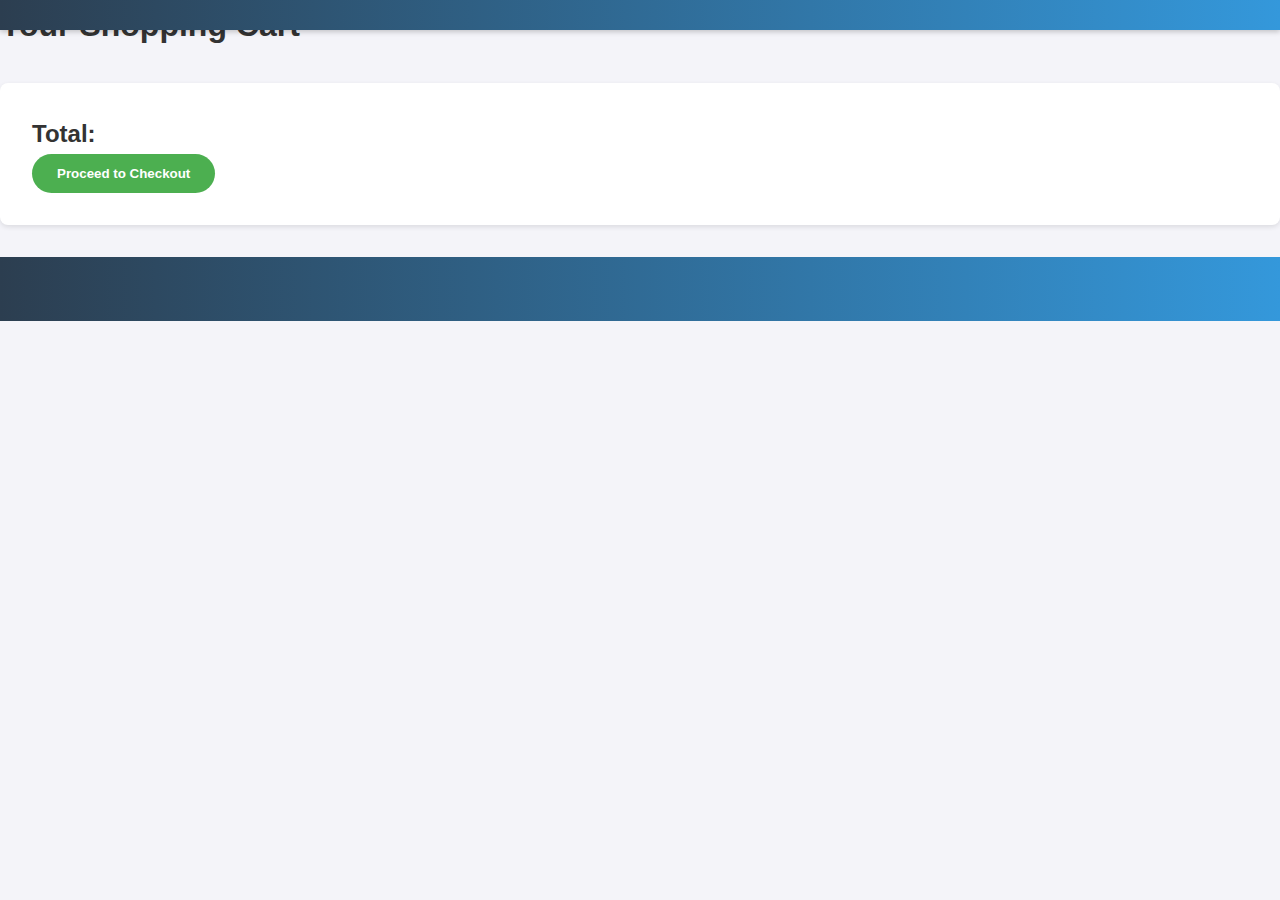
<file: cart.html>
<!DOCTYPE html>
<html lang="en">
<head>
    <meta charset="UTF-8">
    <meta name="viewport" content="width=device-width, initial-scale=1.0">
    <title>Shopping Cart - MR Gadgets Store</title>
    <link rel="stylesheet" href="styles.css">
</head>
<body>
    <header>
        <!-- Your header content -->
    </header>

    <main>
        <h1>Your Shopping Cart</h1>
        <div id="cart-items"></div>
        <div id="cart-summary">
            <h2>Total: <span id="cart-total"></span></h2>
            <button onclick="checkout()">Proceed to Checkout</button>
        </div>
    </main>

    <footer>
        <!-- Your footer content -->
    </footer>

    <script src="script.js"></script>
    <script>
        // Initialize cart and update UI
        document.addEventListener('DOMContentLoaded', () => {
            cart.updateCartUI();
        });

        function checkout() {
            // Implement checkout logic
            alert('Checkout functionality coming soon!');
        }
    </script>
</body>
</html>
</file>
<file: styles.css>
/* Reset and Global Styles */
* {
    margin: 0;
    padding: 0;
    box-sizing: border-box;
}

body {
    font-family: 'Arial', sans-serif;
    background-color: #f4f4f9;
    line-height: 1.6;
    color: #333;
}

/* Header Styles */
header {
    background: linear-gradient(to right, #2c3e50, #3498db);
    color: white;
    padding: 15px 0;
    position: fixed;
    width: 100%;
    top: 0;
    z-index: 1000;
    box-shadow: 0 2px 5px rgba(0,0,0,0.2);
}

nav ul {
    list-style-type: none;
    padding: 0;
    display: flex;
    justify-content: center;
    gap: 2rem;
}

nav ul li {
    display: inline;
    margin: 0 10px;
}

nav ul li a {
    color: white;
    text-decoration: none;
    font-weight: 500;
    transition: color 0.3s ease;
}

nav ul li a:hover {
    color: #f39c12;
}

/* Banner Image */
.banner-image {
    width: 100%;
    height: 500px;
    object-fit: cover;
    margin-top: 60px;
}

/* Product List Styles */
.product-list {
    display: grid;
    grid-template-columns: repeat(auto-fit, minmax(280px, 1fr));
    gap: 2rem;
    padding: 2rem;
    max-width: 1200px;
    margin: 0 auto;
}

.product-item {
    background: white;
    border-radius: 10px;
    padding: 1.5rem;
    text-align: center;
    transition: transform 0.3s ease, box-shadow 0.3s ease;
    box-shadow: 0 2px 5px rgba(0,0,0,0.1);
}

.product-item:hover {
    transform: translateY(-5px);
    box-shadow: 0 5px 15px rgba(0,0,0,0.2);
}

.product-item img {
    width: 100%;
    height: 200px;
    object-fit: cover;
    border-radius: 8px;
    margin-bottom: 1rem;
}

/* Button Styles */
button {
    background-color: #4CAF50;
    color: white;
    border: none;
    padding: 12px 25px;
    cursor: pointer;
    border-radius: 25px;
    font-weight: bold;
    transition: background-color 0.3s ease;
}

button:hover {
    background-color: #45a049;
}

/* Cart Styles */
.cart-item {
    display: flex;
    align-items: center;
    gap: 2rem;
    background: white;
    padding: 1rem;
    margin-bottom: 1rem;
    border-radius: 8px;
    box-shadow: 0 2px 5px rgba(0,0,0,0.1);
}

.cart-item img {
    width: 100px;
    height: 100px;
    object-fit: cover;
    border-radius: 8px;
}

.cart-item input {
    width: 60px;
    padding: 5px;
    border: 1px solid #ddd;
    border-radius: 4px;
}

#cart-summary {
    background: white;
    padding: 2rem;
    border-radius: 8px;
    box-shadow: 0 2px 5px rgba(0,0,0,0.1);
    margin-top: 2rem;
}

/* Dashboard Styles */
.dashboard-container {
    max-width: 1200px;
    margin: 80px auto 2rem;
    padding: 2rem;
    background: white;
    border-radius: 10px;
    box-shadow: 0 2px 5px rgba(0,0,0,0.1);
}

/* Login/Register Form Styles */
.login-container, .register-container {
    max-width: 400px;
    margin: 80px auto;
    padding: 2rem;
    background: white;
    border-radius: 10px;
    box-shadow: 0 2px 5px rgba(0,0,0,0.1);
}

.input-group {
    margin-bottom: 1.5rem;
}

.input-group label {
    display: block;
    margin-bottom: 0.5rem;
    color: #555;
}

.input-group input {
    width: 100%;
    padding: 10px;
    border: 1px solid #ddd;
    border-radius: 4px;
    transition: border-color 0.3s ease;
}

.input-group input:focus {
    outline: none;
    border-color: #4CAF50;
}

/* Footer Styles */
footer {
    background: linear-gradient(to right, #2c3e50, #3498db);
    color: white;
    text-align: center;
    padding: 2rem;
    margin-top: 2rem;
}

/* Responsive Design */
@media (max-width: 768px) {
    .product-list {
        grid-template-columns: repeat(auto-fit, minmax(240px, 1fr));
        padding: 1rem;
    }

    .cart-item {
        flex-direction: column;
        text-align: center;
    }

    nav ul {
        flex-direction: column;
        text-align: center;
    }

    nav ul li {
        margin: 10px 0;
    }

    .banner-image {
        height: 300px;
    }
}

@media (max-width: 480px) {
    .product-item {
        padding: 1rem;
    }

    .dashboard-container {
        padding: 1rem;
    }

    .login-container, .register-container {
        margin: 60px 1rem;
    }
}

/* Animation Effects */
@keyframes fadeIn {
    from {
        opacity: 0;
        transform: translateY(20px);
    }
    to {
        opacity: 1;
        transform: translateY(0);
    }
}

.product-item {
    animation: fadeIn 0.5s ease-out;
}

/* Custom Scrollbar */
::-webkit-scrollbar {
    width: 10px;
}

::-webkit-scrollbar-track {
    background: #f1f1f1;
}

::-webkit-scrollbar-thumb {
    background: #888;
    border-radius: 5px;
}

::-webkit-scrollbar-thumb:hover {
    background: #555;
}

/* Additional Utility Classes */
.text-center { text-align: center; }
.mt-2 { margin-top: 2rem; }
.mb-2 { margin-bottom: 2rem; }
.p-2 { padding: 2rem; }
</file>
